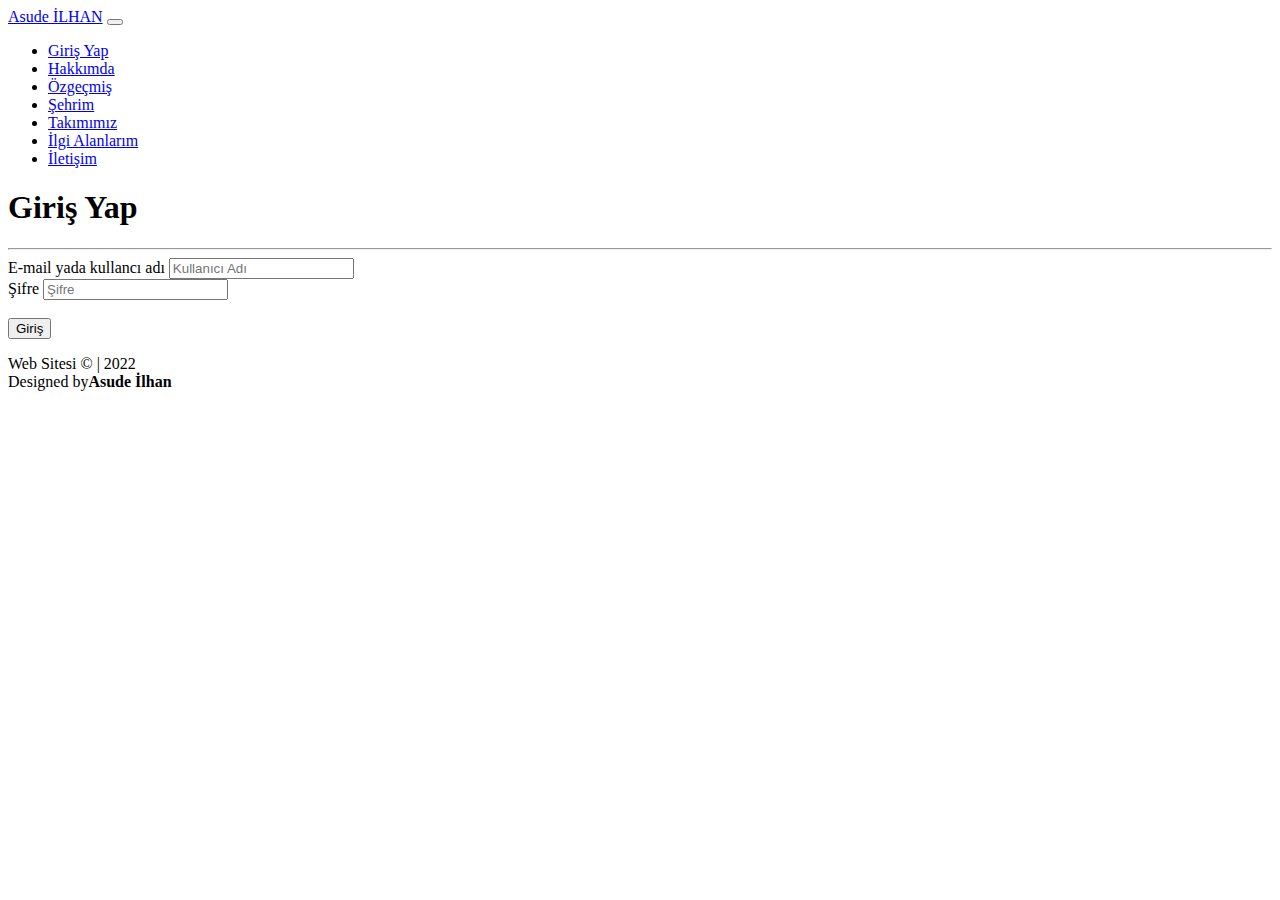
<file: giris.html>
<!doctype html>
<html lang="en">
 
  <head>

    <title>giriş yap</title>
    <!-- Required meta tags -->
    <meta charset="utf-8">
    <meta name="viewport" content="width=device-width, initial-scale=1">

    <!-- Bootstrap CSS -->
    <link href="https://cdn.jsdelivr.net/npm/bootstrap@5.1.3/dist/css/bootstrap.min.css" rel="stylesheet" integrity="sha384-1BmE4kWBq78iYhFldvKuhfTAU6auU8tT94WrHftjDbrCEXSU1oBoqyl2QvZ6jIW3" crossorigin="anonymous">
     <link rel="stylesheet" href="css/style.css">


    
  </head>
  <body>
      <!-- Menü Kısmı Başlangıç-->

      <nav class="navbar navbar-expand-lg navbar-dark bg-dark fixed-top">
        <div class="container-fluid">
          <a class="navbar-brand" href="#">Asude İLHAN</a>
          <button class="navbar-toggler" type="button" data-bs-toggle="collapse" data-bs-target="#navbarNavDropdown" aria-controls="navbarNavDropdown" aria-expanded="false" aria-label="Toggle navigation">
            <span class="navbar-toggler-icon"></span>
          </button>
          <div class="collapse navbar-collapse justify-content-end" id="navbarNavDropdown">
            <ul class="navbar-nav">
              <li class="nav-item">
                <a class="nav-link " aria-current="page" href="giris.html">Giriş Yap</a>
              </li> 
              <li class="nav-item">
                <a class="nav-link "  href="index.html">Hakkımda</a>
              </li>
              <li class="nav-item">
                <a class="nav-link" href="ozgecmis.html">Özgeçmiş</a>
              </li>
              <li class="nav-item">
                <a class="nav-link" href="sehrim.html">Şehrim</a>
              </li>
              <li class="nav-item">
                <a class="nav-link" href="takimimiz.html">Takımımız</a>
              </li>
              <li class="nav-item">
                <a class="nav-link "  href="ilgialanlarım.html">İlgi Alanlarım</a>
              </li>
              <li class="nav-item">
                <a class="nav-link" href="iletisim.html">İletişim</a>
              </li>
             
             
            </ul>
          </div>
        </div>
      </nav>
      <!--Menü Kısmı Bitiş-->
    
      <div class="d-flex align-items-center min-vh-100 ">
        <div class="container d-flex justify-content-center">
     

        <form method="post" action="giris.php">

         <h1 class="text-center mb-4" >Giriş Yap</h1>
         <hr>
           <div class="mp-3">
             <label for="kullanci" class="form-label" >E-mail yada kullancı adı</label>
             <input type="text" id="kullanci" name="kullanci" class="form-control" placeholder="Kullanıcı Adı" required>
           </div>

           <div class="mp-3">
             <label for="sifre" class="form-label">Şifre</label>
             <input type="password" id="sifre" name="sifre" class="form-control" required  placeholder="Şifre">
           </div>
          <br>
           <button type="submit" name="submit" class="btn btn-success" class="btn btn-success w-75 d-block m-auto">Giriş</button>

        </form>


       
       </div>
      </div>

      
          
        
          </div>
          <div class="bg-dark text-light text-center">
            <p class="align-middle p-5 mb-0">
              <span>Web Sitesi &copy; | 2022 </span><br>
              <span>Designed by<b>Asude İlhan</b></span>
            </p>
          </div>
      

      
      












    <!-- Optional JavaScript; choose one of the two! -->

    <!-- Option 1: Bootstrap Bundle with Popper -->
    <script src="https://cdn.jsdelivr.net/npm/bootstrap@5.1.3/dist/js/bootstrap.bundle.min.js" integrity="sha384-ka7Sk0Gln4gmtz2MlQnikT1wXgYsOg+OMhuP+IlRH9sENBO0LRn5q+8nbTov4+1p" crossorigin="anonymous"></script>

    <!-- Option 2: Separate Popper and Bootstrap JS -->
    <!--
    <script src="https://cdn.jsdelivr.net/npm/@popperjs/core@2.10.2/dist/umd/popper.min.js" integrity="sha384-7+zCNj/IqJ95wo16oMtfsKbZ9ccEh31eOz1HGyDuCQ6wgnyJNSYdrPa03rtR1zdB" crossorigin="anonymous"></script>
    <script src="https://cdn.jsdelivr.net/npm/bootstrap@5.1.3/dist/js/bootstrap.min.js" integrity="sha384-QJHtvGhmr9XOIpI6YVutG+2QOK9T+ZnN4kzFN1RtK3zEFEIsxhlmWl5/YESvpZ13" crossorigin="anonymous"></script>
    -->
  </body>
</html>
</file>
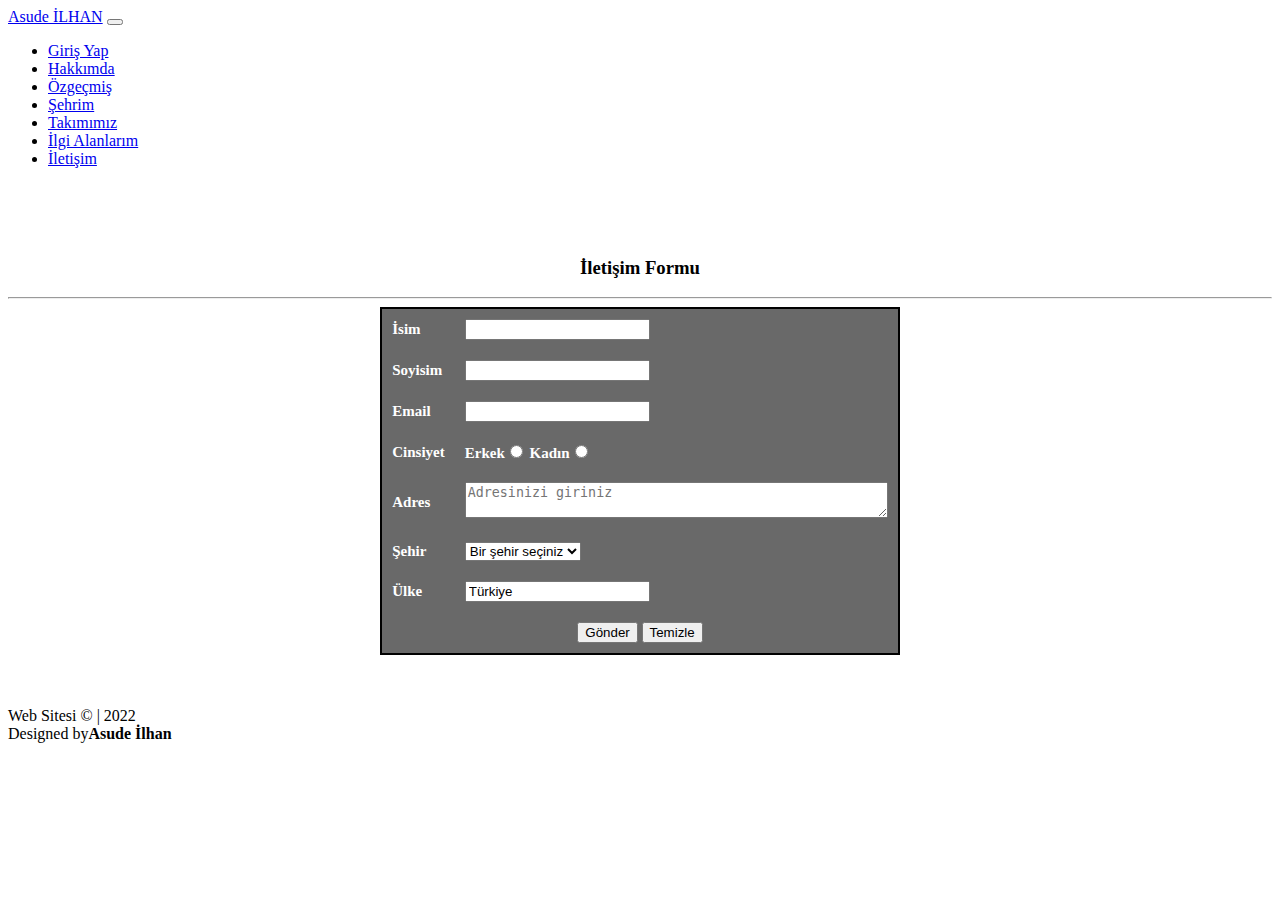
<file: iletisim.html>
<!doctype html>
<html lang="en">
  <head>
    <title>iletisim</title>
    <!-- Required meta tags -->
    <meta charset="utf-8">
    <meta name="viewport" content="width=device-width, initial-scale=1">

    <!-- Bootstrap CSS -->
    <link href="https://cdn.jsdelivr.net/npm/bootstrap@5.1.3/dist/css/bootstrap.min.css" rel="stylesheet" integrity="sha384-1BmE4kWBq78iYhFldvKuhfTAU6auU8tT94WrHftjDbrCEXSU1oBoqyl2QvZ6jIW3" crossorigin="anonymous">
     <link rel="stylesheet" href="css/style.css">
     <script src="https://cdn.jsdelivr.net/npm/bootstrap@5.1.3/dist/js/bootstrap.bundle.min.js" integrity="sha384-ka7Sk0Gln4gmtz2MlQnikT1wXgYsOg+OMhuP+IlRH9sENBO0LRn5q+8nbTov4+1p" crossorigin="anonymous"></script>
     
     <style>

      Body
      
      {  
      
      background-color: #fff;
      
      font-family: Calibri;
      
      }
      
      h1 {
      
      font-weight:bold;
      
      color: #4682B4;
      
      text-align: center;
      
      }
      
      table {
      
      color: white;
      
      font-size: 15px;
      
      font-weight: bold;
      
      background-color: #696969;
      
      border-collapse: collapse;
      
      border: 2px solid black;
      
        }</style>      
    
 
  </head>

  <body>
      <!-- Menü Kısmı Başlangıç-->

      <nav class="navbar navbar-expand-lg navbar-dark bg-dark fixed-top">
        <div class="container-fluid">
          <a class="navbar-brand" href="#">Asude İLHAN</a>
          <button class="navbar-toggler" type="button" data-bs-toggle="collapse" data-bs-target="#navbarNavDropdown" aria-controls="navbarNavDropdown" aria-expanded="false" aria-label="Toggle navigation">
            <span class="navbar-toggler-icon"></span>
          </button>
          <div class="collapse navbar-collapse justify-content-end" id="navbarNavDropdown">
            <ul class="navbar-nav">
              
              <li class="nav-item">
                <a class="nav-link " aria-current="page" href="giris.html">Giriş Yap</a>
              </li> 
              <li class="nav-item">
                <a class="nav-link "  href="index.html">Hakkımda</a>
              </li>
              <li class="nav-item">
                <a class="nav-link" href="ozgecmis.html">Özgeçmiş</a>
              </li>
              <li class="nav-item">
                <a class="nav-link" href="sehrim.html">Şehrim</a>
              </li>
              <li class="nav-item">
                <a class="nav-link" href="takimimiz.html">Takımımız</a>
              </li>
              <li class="nav-item">
                <a class="nav-link "  href="ilgialanlarım.html">İlgi Alanlarım</a>
              </li>
              <li class="nav-item">
                <a class="nav-link" href="iletisim.html">İletişim</a>
              </li>
             
             
            </ul>
          </div>
        </div>
      </nav>
      <!--Menü Kısmı Bitiş-->
      <!--İletişim formu kısmı başlangıç-->
      <br><br><br>
      
<center><h3>İletişim Formu</h3></center>
<hr>

            <form name="myform" method="post" action="iletisim.php" onSubmit="return validate()">

                        <table align="center" cellpadding="10">

            

                        <tr>

                                    <td> İsim </td>

                                    <td> <input type="text" name="fname" maxlength="30"/></td>

                                    </tr>



            <tr>

                        <td> Soyisim </td>

                        <td> <input type="text" name="lname" maxlength="30"/></td>

            </tr>             

                                   


            <tr>

                        <td> Email </td>

                        <td> <input type="text" name="email" maxlength="100"/></td>

            </tr>





            <tr>

                        <td> Cinsiyet </td>

                        <td>Erkek<input type="radio" name="gender" value="Erkek"/>

                                    Kadın<input type="radio" name="gender" value="Kadın"/></td>

                        </tr>


            <tr>

                        <td>Adres</td>

                        <td><textarea name="address" placeholder="Adresinizi giriniz" cols="50"></textarea></td>

            </tr>             



            <tr>

                        <td>Şehir</td>

                        <td>

<select id="state" name="state">

                        <option value="Select a state">Bir şehir seçiniz</option>

                        <option value="Kırıkkale">Kırıkkale</option>

                        <option value="Kırşehir">Kırşehir</option>

                        <option value="Ankara">Ankara</option>

                        <option value="İstanbul">İstanbul</option>

                        </select>

                        </td>

            </tr>



<tr>

                        <td> Ülke</td>

                        <td> <input type="text" value="Türkiye" name="country" readonly="readonly"/></td>

            </tr>




<tr>

                        <td colspan="2" align="center">

                        <input type="submit" name="submit" value="Gönder"/>
                        <input type="reset" value="Temizle">

                        </td>

            </tr>

</table>

</form>
      <!--İletişim formu kısmı bitiş-->
     
      


<br><br>

<div class="bg-dark text-light text-center">
  <p class="align-middle p-5 mb-0">
    <span>Web Sitesi &copy; | 2022 </span><br>
    <span>Designed by<b>Asude İlhan</b></span>
  </p>
</div>
 <!--javascript kısmı başlangıç-->
 <script>

  function validate()
  
  {
  
              var first= document.forms["myform"]["fname"].value;
  
              var last= document.forms["myform"]["lname"].value;
  

  
              var email= document.forms["myform"]["email"].value;
  
              
  
              var gender= document.forms["myform"]["gender"].value;
  
              var address = document.forms["myform"]["address"].value;
  
              var state= document.forms["myform"]["state"].value;
  
             
  
  // first name validation
  
  if(first == "")
  
              {
  
  alert("İsminizi giriniz");
  
              return false;
  
              }
  
  if(!isNaN(first))
  
              {
  
              alert("name should be in character");
  
              return false;
  
              }
  
  //last name validation
  
  if(last == "")
  
              {
  
              alert("Soyadınızı giriniz");
  
              return false;  }
  
  if(!isNaN(last))
  
              {
  
              alert("name should be in character");
  
              return false;
  
              }
  
  // DOB validation
  
 
  // email validation
  
  var at = email.indexOf("@");
  
  var dot = email.lastIndexOf(".");
  
  if(at<1||dot<at+2||dot+2 >= email.lenght)
  
              {
  
              alert("E-mailinizi giriniz");
  
              return false;
  
              }
  
 
  
  //gender radio validation
  
  if(gender=="")
  
  {
  
  alert("Cinsiyetinizi seçiniz");
  
  return false;
  
  }
  
  // address validation
  
  if(address == "")
  
              {
  
              alert("Adresinizi giriniz");
  
              return false;
  
              }
  
  // state validation
  
  if(state=="Select a state")
  
              {
  
              alert("Şehrinizi giriniz");
  
              return false;
  
              }
  
  // hobbies validation
  

             } </script>
      <!--javascript kısmı bitiş-->








    <!-- Optional JavaScript; choose one of the two! -->

    <!-- Option 1: Bootstrap Bundle with Popper -->
    <script src="https://cdn.jsdelivr.net/npm/bootstrap@5.1.3/dist/js/bootstrap.bundle.min.js" integrity="sha384-ka7Sk0Gln4gmtz2MlQnikT1wXgYsOg+OMhuP+IlRH9sENBO0LRn5q+8nbTov4+1p" crossorigin="anonymous"></script>

    <!-- Option 2: Separate Popper and Bootstrap JS -->
    <!--
    <script src="https://cdn.jsdelivr.net/npm/@popperjs/core@2.10.2/dist/umd/popper.min.js" integrity="sha384-7+zCNj/IqJ95wo16oMtfsKbZ9ccEh31eOz1HGyDuCQ6wgnyJNSYdrPa03rtR1zdB" crossorigin="anonymous"></script>
    <script src="https://cdn.jsdelivr.net/npm/bootstrap@5.1.3/dist/js/bootstrap.min.js" integrity="sha384-QJHtvGhmr9XOIpI6YVutG+2QOK9T+ZnN4kzFN1RtK3zEFEIsxhlmWl5/YESvpZ13" crossorigin="anonymous"></script>
    -->
  </body>
</html>
</file>
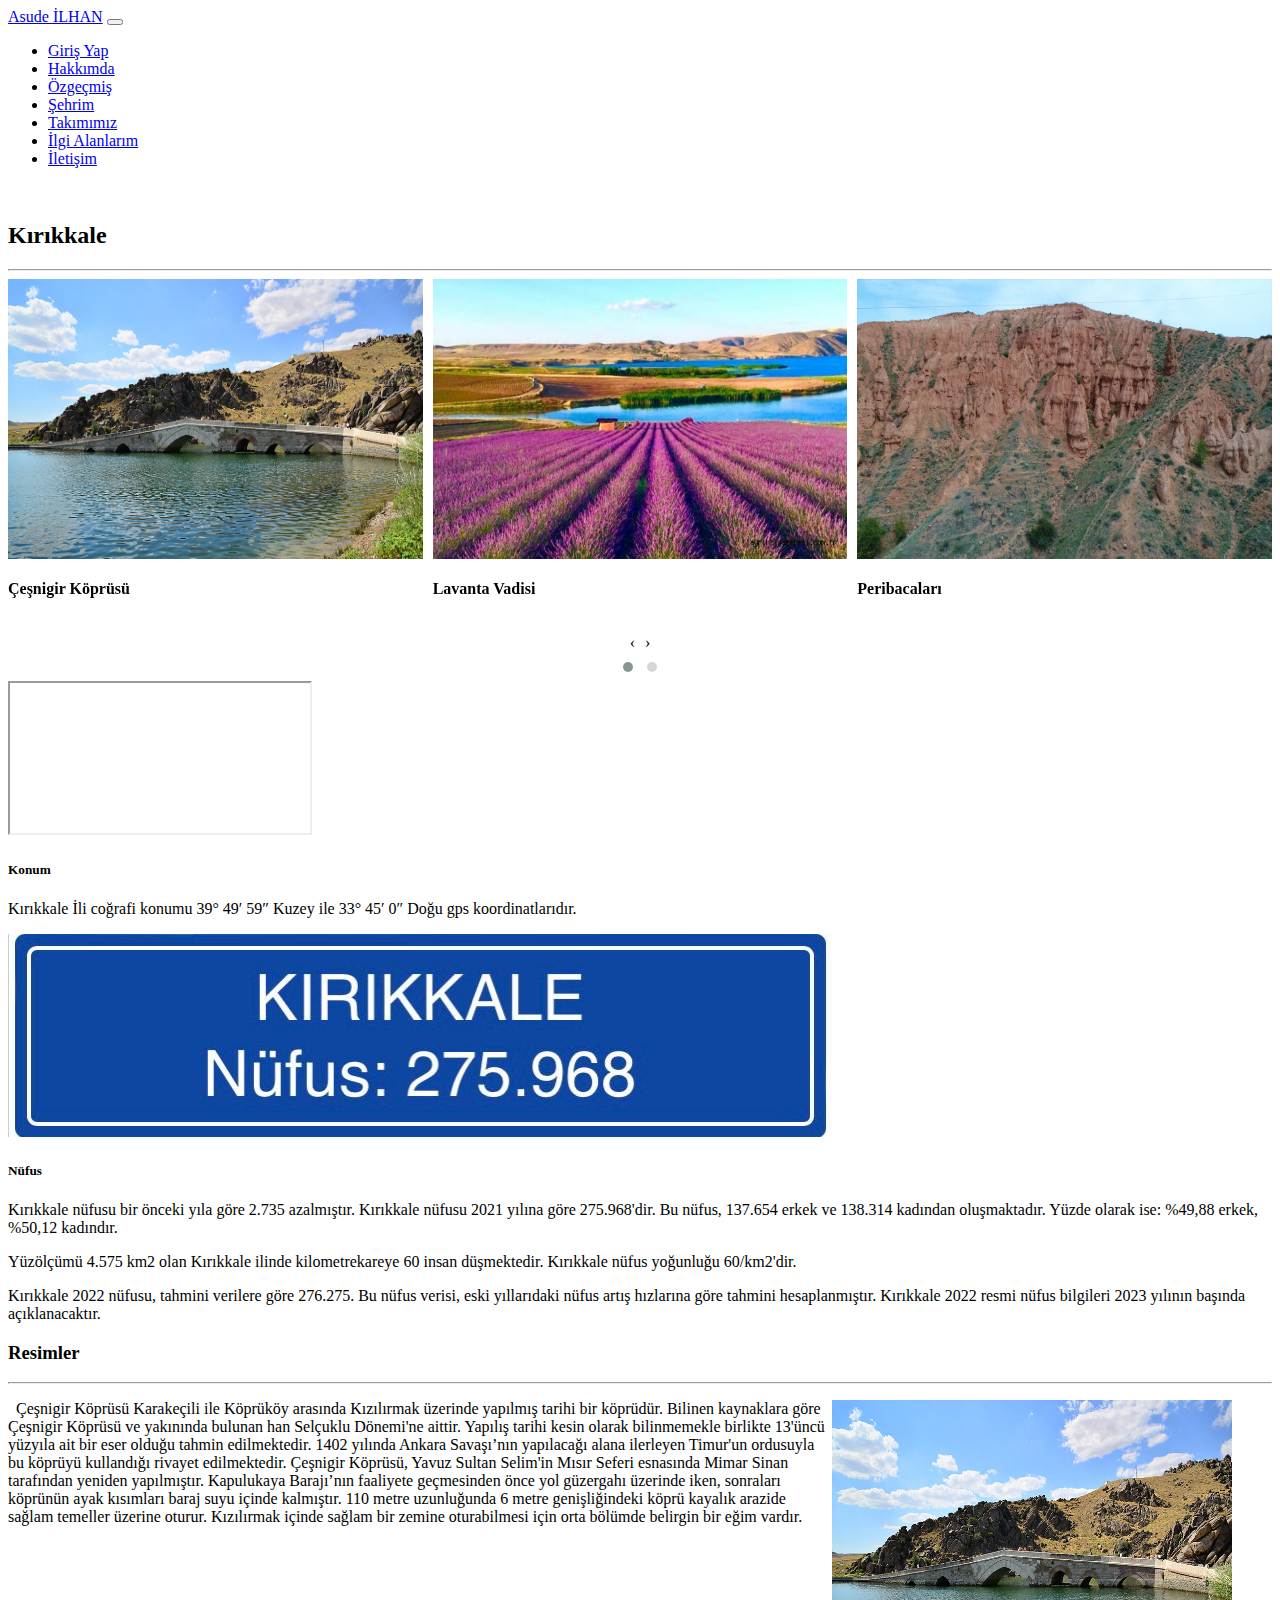
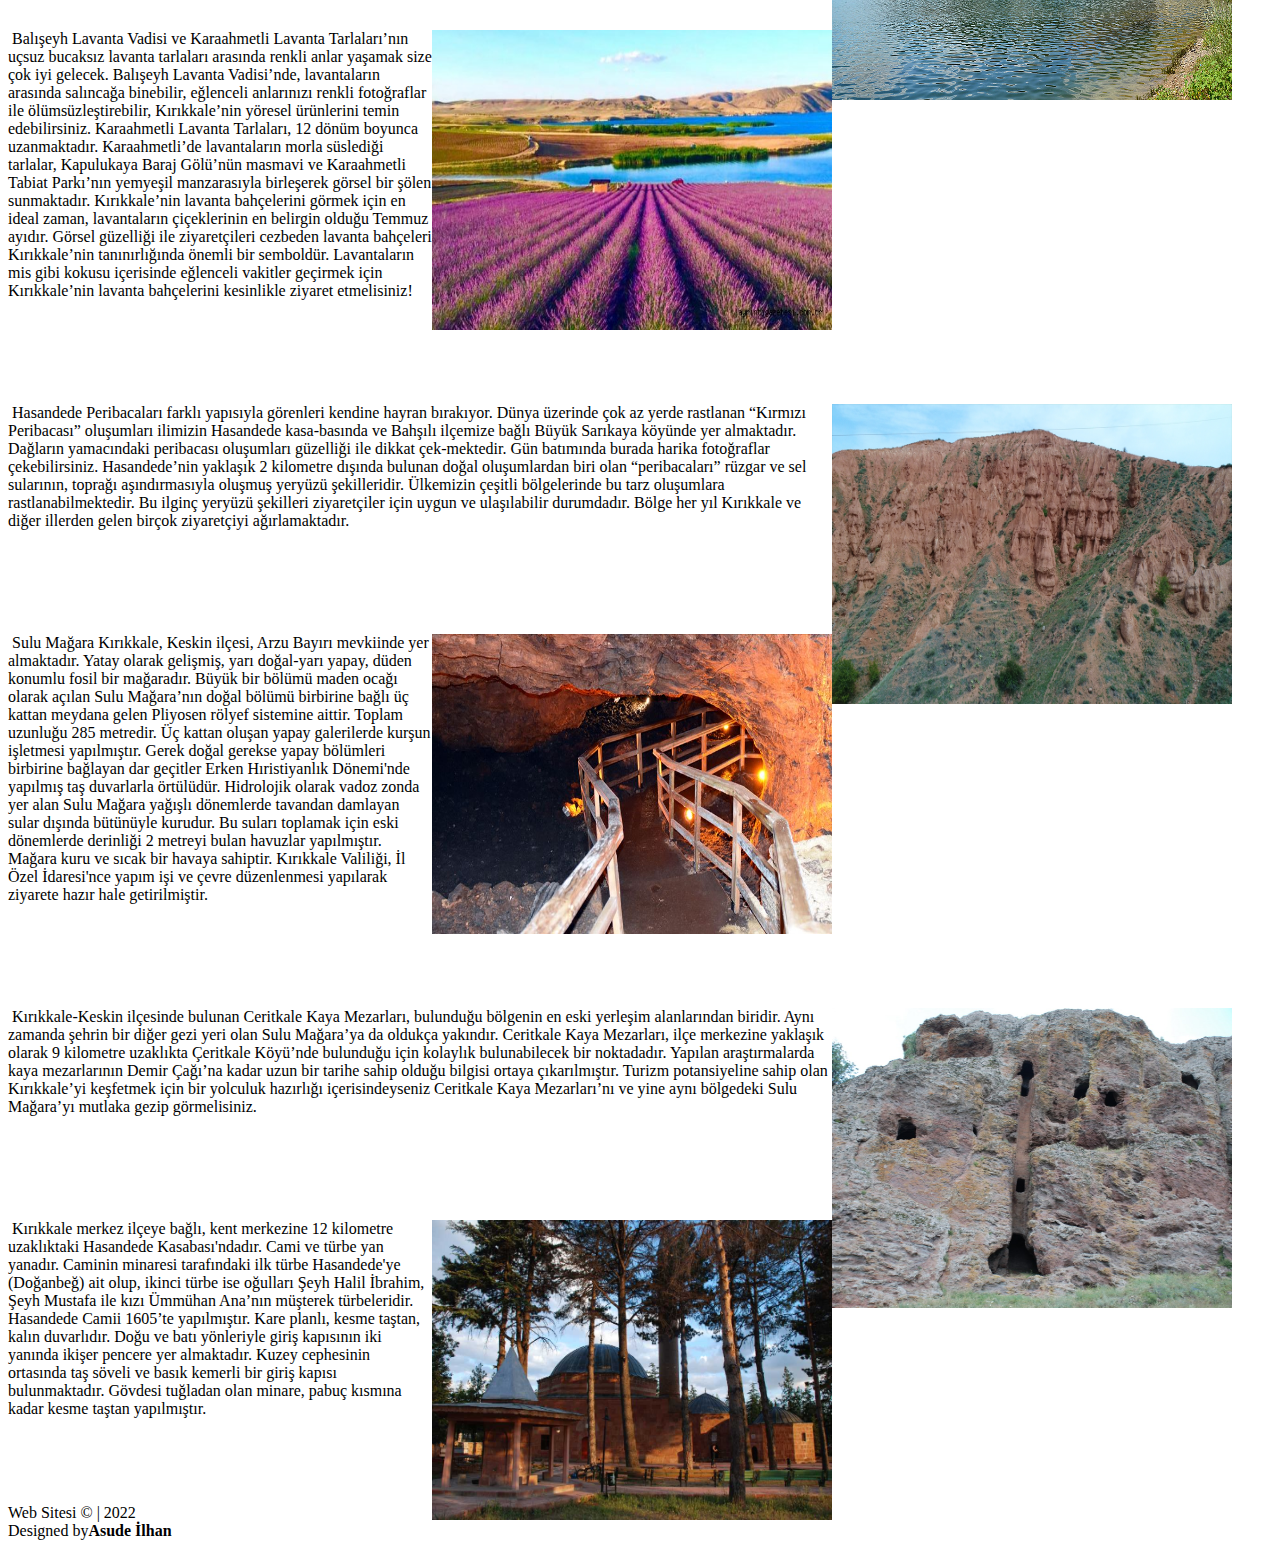
<file: sehrim.html>
<!doctype html>
<html lang="en">
  <head>
    <title>Şehrim</title>
    <!-- Required meta tags -->
    <meta charset="utf-8">
    <meta name="viewport" content="width=device-width, initial-scale=1">

    <!-- Bootstrap CSS -->
    <link href="https://cdn.jsdelivr.net/npm/bootstrap@5.1.3/dist/css/bootstrap.min.css" rel="stylesheet" integrity="sha384-1BmE4kWBq78iYhFldvKuhfTAU6auU8tT94WrHftjDbrCEXSU1oBoqyl2QvZ6jIW3" crossorigin="anonymous">
     <link rel="stylesheet" href="css/style.css">

     <link rel="stylesheet" href="https://cdnjs.cloudflare.com/ajax/libs/OwlCarousel2/2.3.4/assets/owl.carousel.min.css" 
     integrity="sha512-tS3S5qG0BlhnQROyJXvNjeEM4UpMXHrQfTGmbQ1gKmelCxlSEBUaxhRBj/EFTzpbP4RVSrpEikbmdJobCvhE3g==" 
     crossorigin="anonymous" referrerpolicy="no-referrer" />
     <link rel="stylesheet" href="https://cdnjs.cloudflare.com/ajax/libs/OwlCarousel2/2.3.4/assets/owl.theme.default.min.css"
      integrity="sha512-sMXtMNL1zRzolHYKEujM2AqCLUR9F2C4/05cdbxjjLSRvMQIciEPCQZo++nk7go3BtSuK9kfa/s+a4f4i5pLkw==" 
      crossorigin="anonymous" referrerpolicy="no-referrer" />
      <style>
          .item img{
              height: 280px
              

          }
      </style>
  </head>
  <body>
      <!-- Menü Kısmı Başlangıç-->

      <nav class="navbar navbar-expand-lg navbar-dark bg-dark fixed-top">
        <div class="container-fluid">
          <a class="navbar-brand" href="#">Asude İLHAN</a>
          <button class="navbar-toggler" type="button" data-bs-toggle="collapse" data-bs-target="#navbarNavDropdown" aria-controls="navbarNavDropdown" aria-expanded="false" aria-label="Toggle navigation">
            <span class="navbar-toggler-icon"></span>
          </button>
          <div class="collapse navbar-collapse justify-content-end" id="navbarNavDropdown">
            <ul class="navbar-nav">
              <li class="nav-item">
                <a class="nav-link " aria-current="page" href="giris.html">Giriş Yap</a>
              </li> 
              <li class="nav-item">
                <a class="nav-link "  href="index.html">Hakkımda</a>
              </li>
              <li class="nav-item">
                <a class="nav-link" href="ozgecmis.html">Özgeçmiş</a>
              </li>
              <li class="nav-item">
                <a class="nav-link" href="sehrim.html">Şehrim</a>
              </li>
              <li class="nav-item">
                <a class="nav-link" href="takimimiz.html">Takımımız</a>
              </li>
              <li class="nav-item">
                <a class="nav-link "  href="ilgialanlarım.html">İlgi Alanlarım</a>
              </li>
              <li class="nav-item">
                <a class="nav-link" href="iletisim.html">İletişim</a>
              </li>
             
             
            </ul>
          </div>
        </div>
      </nav>
      <!--Menü Kısmı Bitiş-->
      <!--Şehrim Kısmı Başlangıç-->
      <!--Slider Kısmı Başlangıç-->
      <section>
        <div class="container-fluid my-5">
            <br><h2 class="text-center mb-3">Kırıkkale</h2><hr>
            <div class="row mt-5"></div>
            <div class="owl-carousel owl-theme">
                <div class="item mb-4">
                    <div class="card border-0 shadow">
                        <a href="#cesnigir"><img src="img/cesnigir.jpg" alt="" class="card-img-top"></a>
                        <div class="card-body">
                            <h4>Çeşnigir Köprüsü</h4>
                        </div>
                    </div>
                </div>
                <!--item ends-->
                <div class="item mb-4">
                    <div class="card border-0 shadow">
                        <a href="#lavanta"><img src="img/lavanta.jpg" alt="" class="card-img-top"></a>
                        <div class="card-body">
                            <h4>Lavanta Vadisi</h4>
                        </div>
                    </div>
                </div>
                <!--item ends-->
                <div class="item mb-4">
                    <div class="card border-0 shadow">
                        <a href="#peribacaları"><img src="img/peribacalari.jpg" alt="" class="card-img-top"></a>
                        <div class="card-body">
                            <h4>Peribacaları</h4>
                        </div>
                    </div>
                </div>
                <!--item ends-->
                <div class="item mb-4">
                    <div class="card border-0 shadow">
                        <a href="#sulumagara"><img src="img/sulumagara.jpg" alt="" class="card-img-top"></a>
                        <div class="card-body">
                            <h4>Sulu Mağara</h4>
                        </div>
                    </div>
                </div>
                <!--item ends-->
                <div class="item mb-4">
                    <div class="card border-0 shadow">
                        <a href="#ceritkayamezarlıgı"><img src="img/CeritkaleKayaMezarlıgı.jpg" alt="" class="card-img-top"></a>
                        <div class="card-body">
                            <h4>Ceritkale Kaya Mezarlığı</h4>
                        </div>
                    </div>
                </div>
                <!--item ends-->
                <div class="item mb-4">
                    <div class="card border-0 shadow">
                        <a href="#hasandedecami"><img src="img/HasandedeTurbe.jpg" alt="" class="card-img-top"></a>
                        <div class="card-body">
                            <h4>Hasandede Cami</h4>
                        </div>
                    </div>
                </div>
                <!--item ends-->
            </div>
        </div>

     
      

     
      <!--Konum ve Nüfus Kısmı Başlangıç-->
      <div class="card-group">
        <div class="card">
          <iframe src="https://www.google.com/maps/d/u/0/embed?mid=1tRRFw6ukToO2P-WYK4BRzkiu4-xwKvEJ&ehbc=2E312F" ></iframe>
          <div class="card-body">
            <h5 class="card-title">Konum</h5>
            <p class="card-text">Kırıkkale İli coğrafi konumu 39° 49′ 59″ Kuzey ile 33° 45′ 0″ Doğu gps koordinatlarıdır.</p>
          </div>
          <div class="card-footer">
            
          </div>
        </div>
        <div class="card">
          <img src="img/kırıkkalenufus.jpeg" class="card-img-top" alt="...">
         
          <div class="card-body">
            <h5 class="card-title">Nüfus</h5>
            <p class="card-text">Kırıkkale nüfusu bir önceki yıla göre 2.735 azalmıştır.

              Kırıkkale nüfusu 2021 yılına göre 275.968'dir.
              
              Bu nüfus, 137.654 erkek ve 138.314 kadından oluşmaktadır.
              Yüzde olarak ise: %49,88 erkek, %50,12 kadındır.</p><p>Yüzölçümü 4.575 km2 olan Kırıkkale ilinde kilometrekareye 60 insan düşmektedir. Kırıkkale nüfus yoğunluğu 60/km2'dir.</p>
              <p>Kırıkkale 2022 nüfusu, tahmini verilere göre 276.275.
                Bu nüfus verisi, eski yıllarıdaki nüfus artış hızlarına göre tahmini hesaplanmıştır. Kırıkkale 2022 resmi nüfus bilgileri 2023 yılının başında açıklanacaktır.</p>
          </div>
          <div class="card-footer">
            
          </div>
        </div>
        
      </div>
      <!--Konum ve Nüfus Kısmı Bitiş-->
      
      
               
      




      <!--Resimler Kısmı Başlangıç-->
      <section class="p-5 text-center resimler">
        <div class="container">
          <h3>Resimler</h3>
          <hr>
          <div class="container"
            <!--Çeşnigir Kısmı Başlangıç-->
            
            <div class="row">
              <div class="col-md">
                <figure class="figure">
                  <a href="img/cesnigir.jpg">
                   <img src="img/cesnigir.jpg" class="figure-img img-fluid rounded leftimg resim" alt="..."></a>
                  
                </figure>
              </div>
                        
                <div class="col-md yazi" ><p id="cesnigir">
                &nbsp; Çeşnigir Köprüsü Karakeçili ile Köprüköy arasında Kızılırmak üzerinde yapılmış tarihi bir köprüdür.
                Bilinen kaynaklara göre Çeşnigir Köprüsü ve yakınında bulunan han Selçuklu Dönemi'ne aittir.
                Yapılış tarihi kesin olarak bilinmemekle birlikte 13'üncü yüzyıla ait bir eser olduğu tahmin edilmektedir.
                1402 yılında Ankara Savaşı’nın yapılacağı alana ilerleyen Timur'un ordusuyla bu köprüyü kullandığı rivayet edilmektedir.
                Çeşnigir Köprüsü, Yavuz Sultan Selim'in Mısır Seferi esnasında Mimar Sinan tarafından yeniden yapılmıştır.
                Kapulukaya Barajı’nın faaliyete geçmesinden önce yol güzergahı üzerinde iken,
                sonraları köprünün ayak kısımları baraj suyu içinde kalmıştır. 110 metre uzunluğunda 6
                metre genişliğindeki köprü kayalık arazide sağlam temeller üzerine oturur. Kızılırmak içinde sağlam
                bir zemine oturabilmesi için orta bölümde belirgin bir eğim vardır.</p>
              </div>
               </div>
               <!--Çeşnigir Kısmı Bitiş-->
               <!--Lavanta Kısmı Başlangıç-->
               <br><br><br><br>
               <div class="row">
                <div class="col-md">
                  <figure class="figure">
                    <a href="img/lavanta.jpg">
                      <img src="img/lavanta.jpg" class="figure-img img-fluid rounded leftimg resim" alt="..."></a>
                    
                  </figure>
                </div>
                 
                <div class="col-md yazi" >
                     <p id="lavanta">&nbsp;Balışeyh Lavanta Vadisi ve Karaahmetli Lavanta Tarlaları’nın uçsuz bucaksız lavanta tarlaları arasında renkli anlar yaşamak size çok iyi gelecek. 
                    Balışeyh Lavanta Vadisi’nde, lavantaların arasında salıncağa binebilir, eğlenceli anlarınızı renkli fotoğraflar ile ölümsüzleştirebilir,
                    Kırıkkale’nin yöresel ürünlerini temin edebilirsiniz.
                    Karaahmetli Lavanta Tarlaları, 12 dönüm boyunca uzanmaktadır. Karaahmetli’de lavantaların morla süslediği tarlalar,
                    Kapulukaya Baraj Gölü’nün masmavi ve Karaahmetli Tabiat Parkı’nın yemyeşil manzarasıyla birleşerek görsel bir şölen sunmaktadır. 
                    Kırıkkale’nin lavanta bahçelerini görmek için en ideal zaman, lavantaların çiçeklerinin en belirgin olduğu Temmuz ayıdır.
                    Görsel güzelliği ile ziyaretçileri cezbeden lavanta bahçeleri Kırıkkale’nin tanınırlığında önemli bir semboldür.
                    Lavantaların mis gibi kokusu içerisinde eğlenceli vakitler geçirmek için Kırıkkale’nin lavanta bahçelerini kesinlikle ziyaret etmelisiniz!</p>
                </div>
                 </div>
               <!--Lavanta Kısmı Bitiş-->
               <!--Peribacaları Kısmı Başlangıç-->
               <br><br><br><br>
               <div class="row">
                <div class="col-md">
                  <figure class="figure">
                    <a href="img/peribacalari.jpg">
                      <img src="img/peribacalari.jpg" class="figure-img img-fluid rounded leftimg resim" alt="..."></a>
                    
                  </figure>
                </div>
                  
                <div class="col-md yazi" >
                    <p id="peribacaları">&nbsp;Hasandede Peribacaları farklı yapısıyla görenleri kendine hayran bırakıyor.
                    Dünya üzerinde çok az yerde rastlanan “Kırmızı Peribacası” oluşumları ilimizin Hasandede kasa-basında ve
                    Bahşılı ilçemize bağlı Büyük Sarıkaya köyünde yer almaktadır. Dağların yamacındaki peribacası oluşumları güzelliği ile dikkat çek-mektedir.
                    Gün batımında burada harika fotoğraflar çekebilirsiniz.
                    Hasandede’nin yaklaşık 2 kilometre dışında bulunan doğal oluşumlardan biri olan “peribacaları” rüzgar ve sel sularının,
                    toprağı aşındırmasıyla oluşmuş yeryüzü şekilleridir. Ülkemizin çeşitli bölgelerinde bu tarz oluşumlara rastlanabilmektedir.
                    Bu ilginç yeryüzü şekilleri ziyaretçiler için uygun ve ulaşılabilir durumdadır.
                    Bölge her yıl Kırıkkale ve diğer illerden gelen birçok ziyaretçiyi ağırlamaktadır.</p>
                </div>
                 </div>
               <!--Peribacaları Kısmı Bitiş-->

               <!--Sulumağara Kısmı Başlangıç-->
               <br><br><br><br>
               <div class="row">
                <div class="col-md">
                  <figure class="figure">
                    <a href="img/sulumagara.jpg">
                      <img src="img/sulumagara.jpg" class="figure-img img-fluid rounded leftimg resim" alt="..."></a>
                    
                  </figure>
                </div>
                
                <div class="col-md yazi" >
                    <p id="sulumagara">&nbsp;Sulu Mağara Kırıkkale, Keskin ilçesi, Arzu Bayırı mevkiinde yer almaktadır.
                   Yatay olarak gelişmiş, yarı doğal-yarı yapay, düden konumlu fosil bir mağaradır.
                   Büyük bir bölümü maden ocağı olarak açılan Sulu Mağara’nın doğal bölümü birbirine bağlı üç kattan meydana gelen Pliyosen rölyef sistemine aittir.
                   Toplam uzunluğu 285 metredir. Üç kattan oluşan yapay galerilerde kurşun işletmesi yapılmıştır.
                   Gerek doğal gerekse yapay bölümleri birbirine bağlayan dar geçitler Erken Hıristiyanlık Dönemi'nde yapılmış taş duvarlarla örtülüdür.
                   Hidrolojik olarak vadoz zonda yer alan Sulu Mağara yağışlı dönemlerde tavandan damlayan sular dışında bütünüyle kurudur.
                   Bu suları toplamak için eski dönemlerde derinliği 2 metreyi bulan havuzlar yapılmıştır. Mağara kuru ve sıcak bir havaya sahiptir.
                   Kırıkkale Valiliği, İl Özel İdaresi'nce yapım işi ve çevre düzenlenmesi yapılarak ziyarete hazır hale getirilmiştir.</p> 
                </div>
                 </div>
               <!--Sulumağara Kısmı Bitiş-->

               <!--Ceritkaya Kısmı Başlangıç-->
               <br><br><br><br>
               <div class="row">
                <div class="col-md">
                  <figure class="figure">
                    <a href="img/CeritkaleKayaMezarlıgı.jpg">
                      <img src="img/CeritkaleKayaMezarlıgı.jpg" class="figure-img img-fluid rounded leftimg resim" alt="..."></a>
                    
                  </figure>
                </div>
                  
                <div class="col-md yazi" >
                      <p id=ceritkayamezarlıgı>&nbsp;Kırıkkale-Keskin ilçesinde bulunan Ceritkale Kaya Mezarları, bulunduğu bölgenin en eski yerleşim alanlarından biridir.
                    Aynı zamanda şehrin bir diğer gezi yeri olan Sulu Mağara’ya da oldukça yakındır. Ceritkale Kaya Mezarları,
                    ilçe merkezine yaklaşık olarak 9 kilometre uzaklıkta Çeritkale Köyü’nde bulunduğu için kolaylık bulunabilecek bir noktadadır.
                    Yapılan araştırmalarda kaya mezarlarının Demir Çağı’na kadar uzun bir tarihe sahip olduğu bilgisi ortaya çıkarılmıştır.
                    Turizm potansiyeline sahip olan Kırıkkale’yi keşfetmek için bir yolculuk hazırlığı içerisindeyseniz Ceritkale Kaya Mezarları’nı
                    ve yine aynı bölgedeki Sulu Mağara’yı mutlaka gezip görmelisiniz.</p>
                </div>
                 </div>
               <!--Ceritkaya Kısmı Bitiş-->

               <!--Hasandede Kısmı Başlangıç-->
               <br><br><br><br>
               <div class="row">
                <div class="col-md">
                  <figure class="figure">
                    <a href="img/HasandedeTurbe.jpg">
                      <img src="img/HasandedeTurbe.jpg" class="figure-img img-fluid rounded leftimg resim" alt="..."></a>
                    
                  </figure>
                </div>
                 
                <div class="col-md yazi" >
                     <p id="hasandedecami">&nbsp;Kırıkkale merkez ilçeye bağlı, kent merkezine 12 kilometre uzaklıktaki Hasandede Kasabası'ndadır.
                    Cami ve türbe yan yanadır. Caminin minaresi tarafındaki ilk türbe Hasandede'ye (Doğanbeğ) ait olup,
                    ikinci türbe ise oğulları Şeyh Halil İbrahim, Şeyh Mustafa ile kızı Ümmühan Ana’nın müşterek türbeleridir.
                    Hasandede Camii 1605’te yapılmıştır. Kare planlı, kesme taştan, kalın duvarlıdır.
                    Doğu ve batı yönleriyle giriş kapısının iki yanında ikişer pencere yer almaktadır.
                    Kuzey cephesinin ortasında taş söveli ve basık kemerli bir giriş kapısı bulunmaktadır.
                    Gövdesi tuğladan olan minare, pabuç kısmına kadar kesme taştan yapılmıştır.</p>
                    
                </div>
                 </div>
               <!--Hasandede Kısmı Bitiş-->
               
             
               
              </div>
        </div>
      </section>
      <br><br><br>
      <!--Resimler Kısmı Bitiş-->
      
      
      
      
      







      <!--Şehrim Kısmı Bitiş-->

      
      <div class="bg-dark text-light text-center">
        <p class="align-middle p-5 mb-0">
          <span>Web Sitesi &copy; | 2022 </span><br>
          <span>Designed by<b>Asude İlhan</b></span>
        </p>
      </div>












    <!-- Optional JavaScript; choose one of the two! -->

    <!-- Option 1: Bootstrap Bundle with Popper -->
    <script src="https://cdn.jsdelivr.net/npm/bootstrap@5.1.3/dist/js/bootstrap.bundle.min.js" integrity="sha384-ka7Sk0Gln4gmtz2MlQnikT1wXgYsOg+OMhuP+IlRH9sENBO0LRn5q+8nbTov4+1p" crossorigin="anonymous"></script>

    <!-- Option 2: Separate Popper and Bootstrap JS -->
    <!--
    <script src="https://cdn.jsdelivr.net/npm/@popperjs/core@2.10.2/dist/umd/popper.min.js" integrity="sha384-7+zCNj/IqJ95wo16oMtfsKbZ9ccEh31eOz1HGyDuCQ6wgnyJNSYdrPa03rtR1zdB" crossorigin="anonymous"></script>
    <script src="https://cdn.jsdelivr.net/npm/bootstrap@5.1.3/dist/js/bootstrap.min.js" integrity="sha384-QJHtvGhmr9XOIpI6YVutG+2QOK9T+ZnN4kzFN1RtK3zEFEIsxhlmWl5/YESvpZ13" crossorigin="anonymous"></script>
    -->
    <!-- let's include cdn files-->
    <!-- 0. Jquery Cdn-->
    <script src="https://cdnjs.cloudflare.com/ajax/libs/jquery/3.6.0/jquery.min.js" 
    integrity="sha512-894YE6QWD5I59HgZOGReFYm4dnWc1Qt5NtvYSaNcOP+u1T9qYdvdihz0PPSiiqn/+/3e7Jo4EaG7TubfWGUrMQ=="
     crossorigin="anonymous" referrerpolicy="no-referrer"></script>
    <!--1. Owl Carousel Min .js-->
    <script src="https://cdnjs.cloudflare.com/ajax/libs/OwlCarousel2/2.3.4/owl.carousel.min.js"
     integrity="sha512-bPs7Ae6pVvhOSiIcyUClR7/q2OAsRiovw4vAkX+zJbw3ShAeeqezq50RIIcIURq7Oa20rW2n2q+fyXBNcU9lrw==" 
     crossorigin="anonymous" referrerpolicy="no-referrer"></script>
     <!--Init Owl Carousel-->
     <script>
         $('.owl-carousel').owlCarousel({
    loop:true,
    margin:10,
    nav:true,
    responsive:{
        0:{
            items:1
        },
        600:{
            items:3
        },
        1000:{
            items:3
        }
    }
})
     </script>
     
  </body>
</html>
</file>
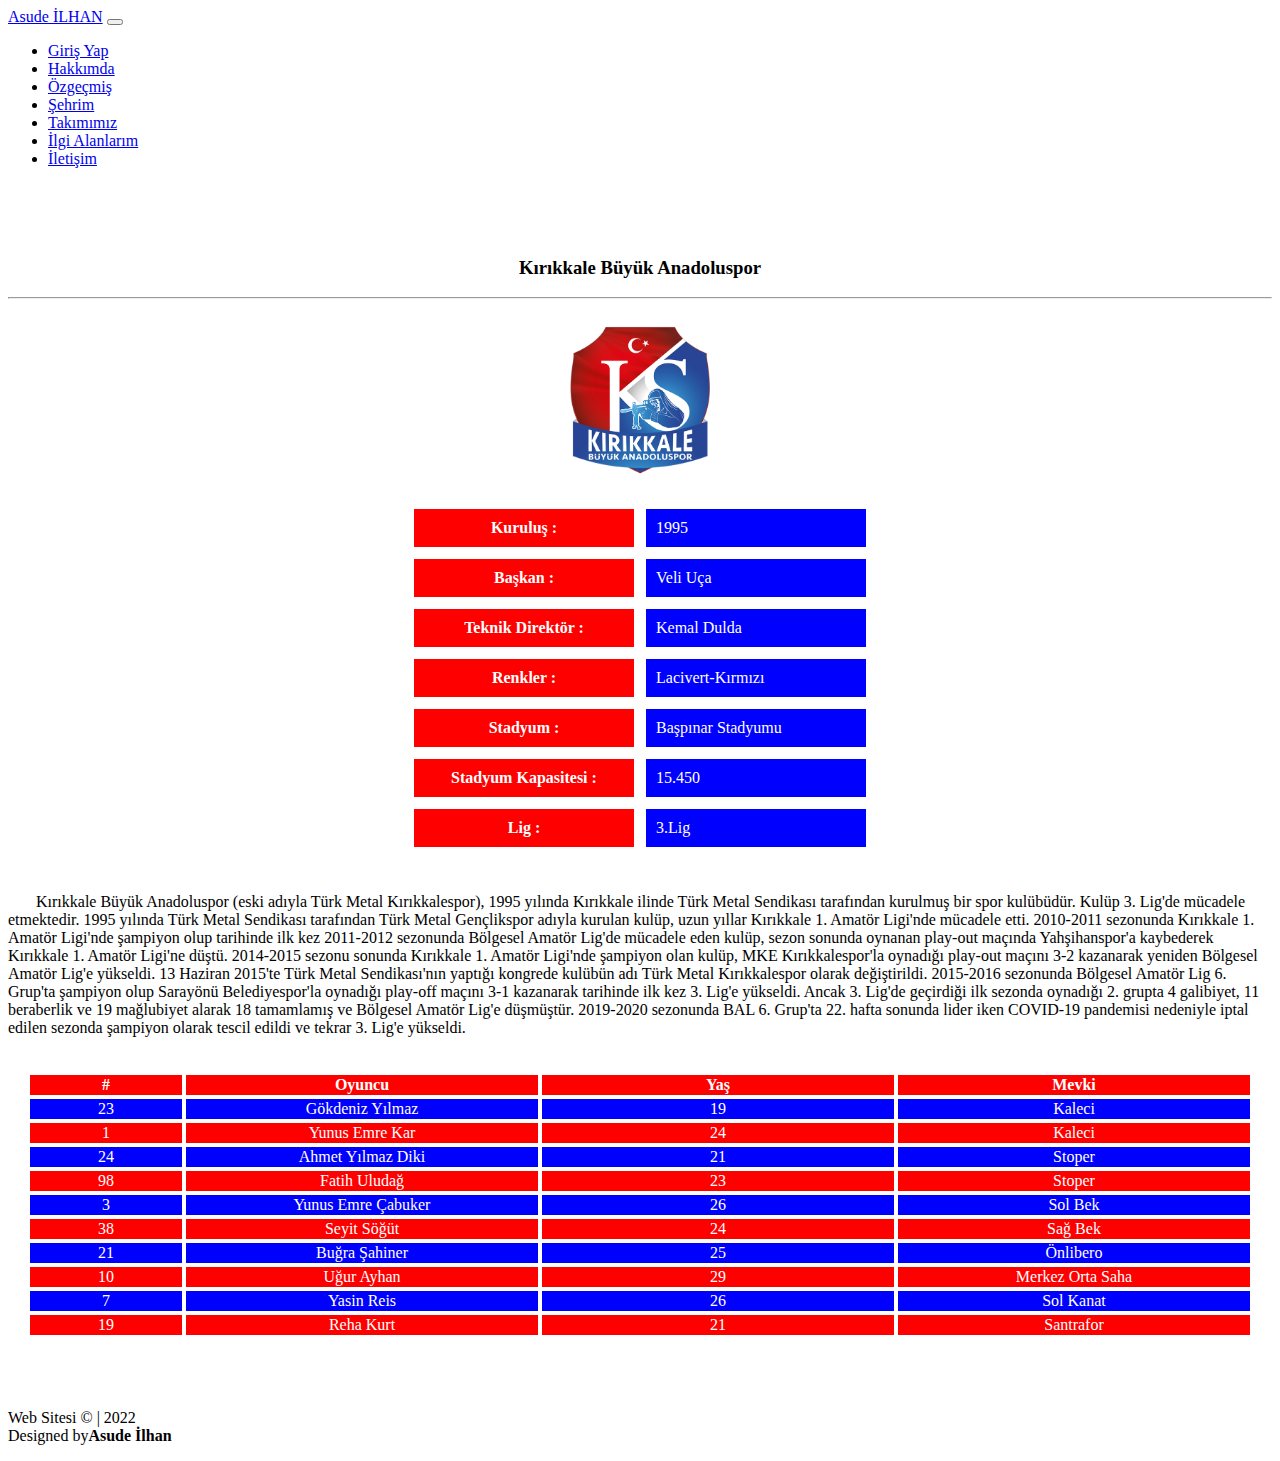
<file: takimimiz.html>
<!doctype html>
<html lang="en">
  <head>
    <title>takımımız</title>
    <!-- Required meta tags -->
    <meta charset="utf-8">
    <meta name="viewport" content="width=device-width, initial-scale=1">

    <!-- Bootstrap CSS -->
    <link href="https://cdn.jsdelivr.net/npm/bootstrap@5.1.3/dist/css/bootstrap.min.css" rel="stylesheet" integrity="sha384-1BmE4kWBq78iYhFldvKuhfTAU6auU8tT94WrHftjDbrCEXSU1oBoqyl2QvZ6jIW3" crossorigin="anonymous">
     <link rel="stylesheet" href="css/style.css">
    

    
  </head>
  <body>
      <!-- Menü Kısmı Başlangıç-->

      <nav class="navbar navbar-expand-lg navbar-dark bg-dark fixed-top">
        <div class="container-fluid">
          <a class="navbar-brand" href="#">Asude İLHAN</a>
          <button class="navbar-toggler" type="button" data-bs-toggle="collapse" data-bs-target="#navbarNavDropdown" aria-controls="navbarNavDropdown" aria-expanded="false" aria-label="Toggle navigation">
            <span class="navbar-toggler-icon"></span>
          </button>
          <div class="collapse navbar-collapse justify-content-end" id="navbarNavDropdown">
            <ul class="navbar-nav">
              <li class="nav-item">
                <a class="nav-link " aria-current="page" href="giris.html">Giriş Yap</a>
              </li> 
              <li class="nav-item">
                <a class="nav-link "  href="index.html">Hakkımda</a>
              </li>
              <li class="nav-item">
                <a class="nav-link" href="ozgecmis.html">Özgeçmiş</a>
              </li>
              <li class="nav-item">
                <a class="nav-link" href="sehrim.html">Şehrim</a>
              </li>
              <li class="nav-item">
                <a class="nav-link" href="takimimiz.html">Takımımız</a>
              </li>
              <li class="nav-item">
                <a class="nav-link " href="ilgialanlarım.html">İlgi Alanlarım</a>
              </li>
              <li class="nav-item">
                <a class="nav-link" href="iletisim.html">İletişim</a>
              </li>
             
             
            </ul>
          </div>
        </div>
      </nav>
      <!--Menü Kısmı Bitiş-->
      <br><br><br>
      <center><h3>Kırıkkale Büyük Anadoluspor</h3></center>
      <hr>
     
      <br>
     
     
       <div align="center"><img src="img/Kırıkkalespor.png" alt="" width="150" /></div>

       <table class="tableborder"  align="center" border="1" cellspacing="10" cellpadding="10">
         <br>
         <tr>
           <th class="tableborder" bgcolor="#FF0000" width="200"><font color="#FFFFFF">Kuruluş : </font></th>
           <td class="tableborder" bgcolor="#0000FF" width="200"><font color="#FFFFFF">1995</font></td>
         </tr>
         
         <tr>
           <th class="tableborder" bgcolor="#FF0000"><font color="#FFFFFF">Başkan : </font></th>
           <td class="tableborder" bgcolor="0000FF"><font color="#FFFFFF">Veli Uça </font></td>
         </tr>
         <tr>
           <th class="tableborder" bgcolor="#FF0000"><font color="#FFFFFF">Teknik Direktör : </font></th>
           <td class="tableborder" bgcolor="#0000FF"><font color="#FFFFFF">Kemal Dulda </font></td>
         </tr>
         <tr>
           <th class="tableborder" bgcolor="#FF0000"><font color="#FFFFFF">Renkler : </font></th>
           <td class="tableborder" bgcolor="#0000FF"><font color="#FFFFFF">Lacivert-Kırmızı</font></td>
         </tr>
         <tr>
           <th class="tableborder" bgcolor="#FF0000"><font color="#FFFFFF">Stadyum : </font></th>
           <td class="tableborder" bgcolor="#0000FF"><font color="#FFFFFF">Başpınar Stadyumu</font></td>
         </tr>
         <tr>
           <th class="tableborder" bgcolor="#FF0000"><font color="#FFFFFF">Stadyum Kapasitesi : </font></th>
           <td class="tableborder" bgcolor="#0000FF"><font color="#FFFFFF">15.450</font></td>
         </tr>
         <tr>
           <th class="tableborder" bgcolor="#FF0000"><font color="#FFFFFF">Lig : </font></th>
           <td class="tableborder" bgcolor="#0000FF"><font color="#FFFFFF">3.Lig</font></td>
         </tr>
       </table> <br>  
       <p>
        &nbsp; &nbsp; &nbsp; &nbsp;Kırıkkale Büyük Anadoluspor (eski adıyla Türk Metal Kırıkkalespor),
        1995 yılında Kırıkkale ilinde Türk Metal Sendikası tarafından kurulmuş bir spor kulübüdür.
        Kulüp 3. Lig'de mücadele etmektedir.
        1995 yılında Türk Metal Sendikası tarafından Türk Metal Gençlikspor adıyla kurulan kulüp,
        uzun yıllar Kırıkkale 1. Amatör Ligi'nde mücadele etti.
        2010-2011 sezonunda Kırıkkale 1. Amatör Ligi'nde şampiyon olup tarihinde ilk kez
        2011-2012 sezonunda Bölgesel Amatör Lig'de mücadele eden kulüp, sezon sonunda oynanan
        play-out maçında Yahşihanspor'a kaybederek Kırıkkale 1. Amatör Ligi'ne düştü. 2014-2015
        sezonu sonunda Kırıkkale 1. Amatör Ligi'nde şampiyon olan kulüp, MKE Kırıkkalespor'la
        oynadığı play-out maçını 3-2 kazanarak yeniden Bölgesel Amatör Lig'e yükseldi. 13 Haziran 
        2015'te Türk Metal Sendikası'nın yaptığı kongrede kulübün adı Türk Metal Kırıkkalespor
        olarak değiştirildi. 2015-2016 sezonunda Bölgesel Amatör Lig 6. Grup'ta şampiyon olup 
        Sarayönü Belediyespor'la oynadığı play-off maçını 3-1 kazanarak tarihinde ilk kez 3. Lig'e yükseldi.
        Ancak 3. Lig'de geçirdiği ilk sezonda oynadığı 2. grupta 4 galibiyet, 11 beraberlik ve 19 mağlubiyet
        alarak 18 tamamlamış ve Bölgesel Amatör Lig'e düşmüştür.
        2019-2020 sezonunda BAL 6. Grup'ta 22. hafta sonunda lider iken COVID-19 
        pandemisi nedeniyle iptal edilen sezonda şampiyon olarak tescil edildi ve 
        tekrar 3. Lig'e yükseldi.
      </p>
    
       <br>
       <table class="tableborder" align="center" border="1">
         <tr class="tableborder" bgcolor="#FF0000" width="200">
           <th class="tableborder" width="150"><font color="#FFFFFF"><div align="center">#</div></font></th>
           <th class="tableborder" width="350"><font color="#FFFFFF"><div align="center">Oyuncu</div></font></th>
           <th class="tableborder" width="350"><font color="#FFFFFF"><div align="center">Yaş</div></font></th>
           <th class="tableborder" width="350"><font color="#FFFFFF"><div align="center">Mevki</div></font></th>
         </tr>
         <tr d class="tableborder" bgcolor="#0000FF">
           <td class="tableborder"><font color="#FFFFFF"><div align="center">23</font></td>
           <td class="tableborder"><font color="#FFFFFF"><div align="center">Gökdeniz Yılmaz</div></font></td>
           <td class="tableborder"><font color="#FFFFFF"><div align="center">19</div></font></td>
           <td class="tableborder"><font color="#FFFFFF"><div align="center">Kaleci</div></font></td>
         </tr>
         <tr class="tableborder" bgcolor="#FF0000" width="200">
          <td class="tableborder"><font color="#FFFFFF"><div align="center">1</div></font></td>
          <td class="tableborder"><font color="#FFFFFF"><div align="center">Yunus Emre Kar</div></font></td>
          <td class="tableborder"><font color="#FFFFFF"><div align="center">24</div></font></td>
          <td class="tableborder"><font color="#FFFFFF"><div align="center">Kaleci</div></font></td>
         </tr>
         <tr d class="tableborder" bgcolor="#0000FF">
          <td class="tableborder"><font color="#FFFFFF"><div align="center">24</div></font></td>
          <td class="tableborder"><font color="#FFFFFF"><div align="center">Ahmet Yılmaz Diki</div></font></td>
          <td class="tableborder"><font color="#FFFFFF"><div align="center">21</div></font></td>
          <td class="tableborder"><font color="#FFFFFF"><div align="center">Stoper</div></font></td>
         </tr>
         <tr class="tableborder" bgcolor="#FF0000" width="200">
          <td class="tableborder"><font color="#FFFFFF"><div align="center">98</div></font></td>
          <td class="tableborder"><font color="#FFFFFF"><div align="center">Fatih Uludağ</div></font></td>
          <td class="tableborder"><font color="#FFFFFF"><div align="center">23</div></font></td>
          <td class="tableborder"><font color="#FFFFFF"><div align="center">Stoper</div></font></td>
         </tr>
         <tr d class="tableborder" bgcolor="#0000FF">
          <td class="tableborder"><font color="#FFFFFF"><div align="center">3</div></font></td>
          <td class="tableborder"><font color="#FFFFFF"><div align="center">Yunus Emre Çabuker</div></font></td>
          <td class="tableborder"><font color="#FFFFFF"><div align="center">26</div></font></td>
          <td class="tableborder"><font color="#FFFFFF"><div align="center">Sol Bek</div></font></td>
         </tr>
         <tr class="tableborder" bgcolor="#FF0000" width="200">
          <td class="tableborder"><font color="#FFFFFF"><div align="center">38</div></font></td>
          <td class="tableborder"><font color="#FFFFFF"><div align="center">Seyit Söğüt</div></font></td>
          <td class="tableborder"><font color="#FFFFFF"><div align="center">24</div></font></td>
          <td class="tableborder"><font color="#FFFFFF"><div align="center">Sağ Bek</div></font></td>
         </tr>
         <tr d class="tableborder" bgcolor="#0000FF">
          <td class="tableborder"><font color="#FFFFFF"><div align="center">21</div></font></td>
          <td class="tableborder"><font color="#FFFFFF"><div align="center">Buğra Şahiner</div></font></td>
          <td class="tableborder"><font color="#FFFFFF"><div align="center">25</div></font></td>
          <td class="tableborder"><font color="#FFFFFF"><div align="center">Önlibero</div></font></td>
         </tr>
         <tr class="tableborder" bgcolor="#FF0000" width="200">
          <td class="tableborder"><font color="#FFFFFF"><div align="center">10</div></font></td>
          <td class="tableborder"><font color="#FFFFFF"><div align="center">Uğur Ayhan</div></font></td>
          <td class="tableborder"><font color="#FFFFFF"><div align="center">29</div></font></td>
          <td class="tableborder"><font color="#FFFFFF"><div align="center">Merkez Orta Saha</div></font></td>
         </tr>
         <tr d class="tableborder" bgcolor="#0000FF">
          <td class="tableborder"><font color="#FFFFFF"><div align="center">7</div></font></td>
          <td class="tableborder"><font color="#FFFFFF"><div align="center">Yasin Reis</div></font></td>
          <td class="tableborder"><font color="#FFFFFF"><div align="center">26</div></font></td>
          <td class="tableborder"><font color="#FFFFFF"><div align="center">Sol Kanat</div> </font></td>
         </tr>
         <tr class="tableborder" bgcolor="#FF0000" width="200">
          <td class="tableborder"><font color="#FFFFFF"><div align="center">19</div></font></td>
          <td class="tableborder"><font color="#FFFFFF"><div align="center">Reha Kurt</div></font></td>
          <td class="tableborder"><font color="#FFFFFF"><div align="center">21</div></font></td>
          <td class="tableborder"><font color="#FFFFFF"><div align="center">Santrafor </div></font></td>
         </tr>
       </table>
       <br><br><br>

        
      
      





       <div class="bg-dark text-light text-center">
        <p class="align-middle p-5 mb-0">
          <span>Web Sitesi &copy; | 2022 </span><br>
          <span>Designed by<b>Asude İlhan</b></span>
        </p>
      </div>






    <!-- Optional JavaScript; choose one of the two! -->

    <!-- Option 1: Bootstrap Bundle with Popper -->
    <script src="https://cdn.jsdelivr.net/npm/bootstrap@5.1.3/dist/js/bootstrap.bundle.min.js" integrity="sha384-ka7Sk0Gln4gmtz2MlQnikT1wXgYsOg+OMhuP+IlRH9sENBO0LRn5q+8nbTov4+1p" crossorigin="anonymous"></script>

    <!-- Option 2: Separate Popper and Bootstrap JS -->
    <!--
    <script src="https://cdn.jsdelivr.net/npm/@popperjs/core@2.10.2/dist/umd/popper.min.js" integrity="sha384-7+zCNj/IqJ95wo16oMtfsKbZ9ccEh31eOz1HGyDuCQ6wgnyJNSYdrPa03rtR1zdB" crossorigin="anonymous"></script>
    <script src="https://cdn.jsdelivr.net/npm/bootstrap@5.1.3/dist/js/bootstrap.min.js" integrity="sha384-QJHtvGhmr9XOIpI6YVutG+2QOK9T+ZnN4kzFN1RtK3zEFEIsxhlmWl5/YESvpZ13" crossorigin="anonymous"></script>
    -->
  </body>
</html>
</file>
<file: css/style.css>
.resimslider{
    height:250px;
    width: 200px;
}
.tableborder {
    border: 0.5px solid;
    border-color: white;  
}
.rightimg{
    position: relative;
    float: right;
    width: 50%;
    height: 30%;
}
.leftimg{
    position: relative;
    float: right;
    width: 50%;
    height: 30%;
}
.a{
    margin: auto;
}
.x{
    width: 200px;
    height: 200px;
}
.ibeyaz{
    color: #000;;
    position:relative;
    top:-48px;
    font-size:40px;
}
.boyut{
    width: 300px;
    height: 300px;
}
.ortala{
    position: relative;
    top:+80px;

}
.ayrac{
    color:#000
}

.yazi{
    text-align: left;
}
.resim{
    width:400px;
    height:300px;

}
.konum{
    text-align: left;

}
    
.form1{
    width: 610px;
    height: 450px;
    margin:60px auto;
    padding:100px 0 0 40px;
}
.ozellik{
          font: 12px tahoma;
}
</file>
